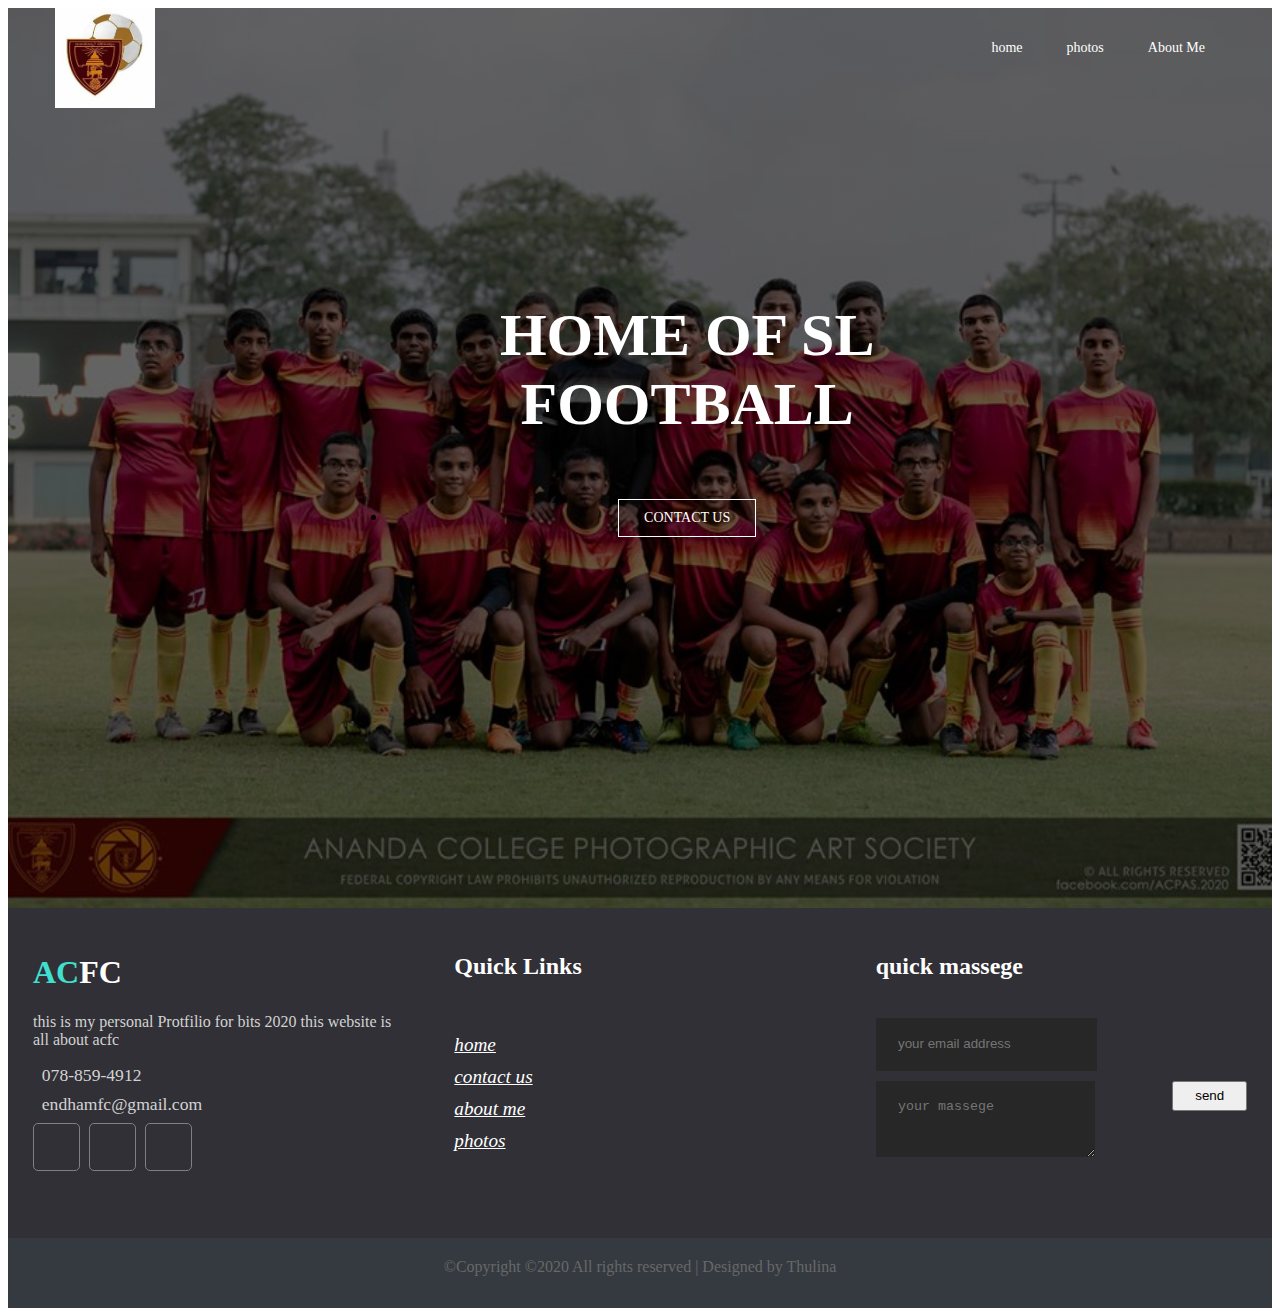
<file: index.html>
<!doctype html>
<html lang="en">
<head>
    <meta charset="UTF-8">
    <title>My Protfilio</title>
    <link rel="stylesheet" href="css.css">
</head>
<body>
    <header>
        <div class="wrapper">
            <div class="logo">
                <img src="img/logo.jfif" alt="">
            </div>
            <ul class="nav-area">
                <li><a href="index.html">home</a></li>
                <li><a href="photos.html">photos</a></li>
                <li><a href="about.html">About Me</a></li>
            </ul>
        </div>
        <div class="welcome-text">
            <h1>HOME OF SL FOOTBALL</h1>
            <li><a href="contact.html">contact us</a></li>
        </div>
    </header>
<div class="footer">
    <div class="footer-content">

        <div class="footer-section about">
          <h1 class="logo-text"><span>AC</span>FC</h1> 
           <p>
               this is my personal Protfilio for bits 2020 this website is all about acfc
           </p>
           <div class="contact">
               <span><i class="fas fa-phone"></i> &nbsp; 078-859-4912</span>
               <span><i class="fas fa-evelope"></i> &nbsp; endhamfc@gmail.com</span>
           </div>
           <div class="socials">
               <a href="https://www.facebook.com/thulina.perera.585?epa=SEARCH_BOX"><i class="fab facebook"></i></a>
               <a href="https://www.instagram.com/bro_thulina/"><i class="fab fa-instagram"></i></a>
               <a href="https://github.com/endhambot"><i class="fab fa-github"></i></a>
           </div>
        </div>
        <div class="footer-section links">
            <h2>Quick Links</h2>
            <br>
            <ul>
                <ln>
                <a href="index.html"><i>home</i></a>
                <a href="contact.html"><i>contact us </i></a>
                <a href="about.html"><i>about me</i></a>
                <a href="photos.html"><i>photos</i></a>
            </ul>
        </div>
        <div class="footer-section contact-form">
            <h2>quick massege</h2>
            <br>
            <from action="index.html" method="post">
                <input type="email" name="email" class="text-input contact-input" placeholder="your email address">
                <textarea name="massege" class="text-input contact-input" placeholder="your massege "></textarea>
                <button type="submit" class="btn btn-big contact-btn">
                    <i class="fas fa-envelope"></i>
                    send
                </button>
            </from>
        </div>
    </div>

    <div class="footer-bottom">
        &copy;Copyright ©2020 All rights reserved | Designed by Thulina
    </div>
    
</div>
</body>
</file>
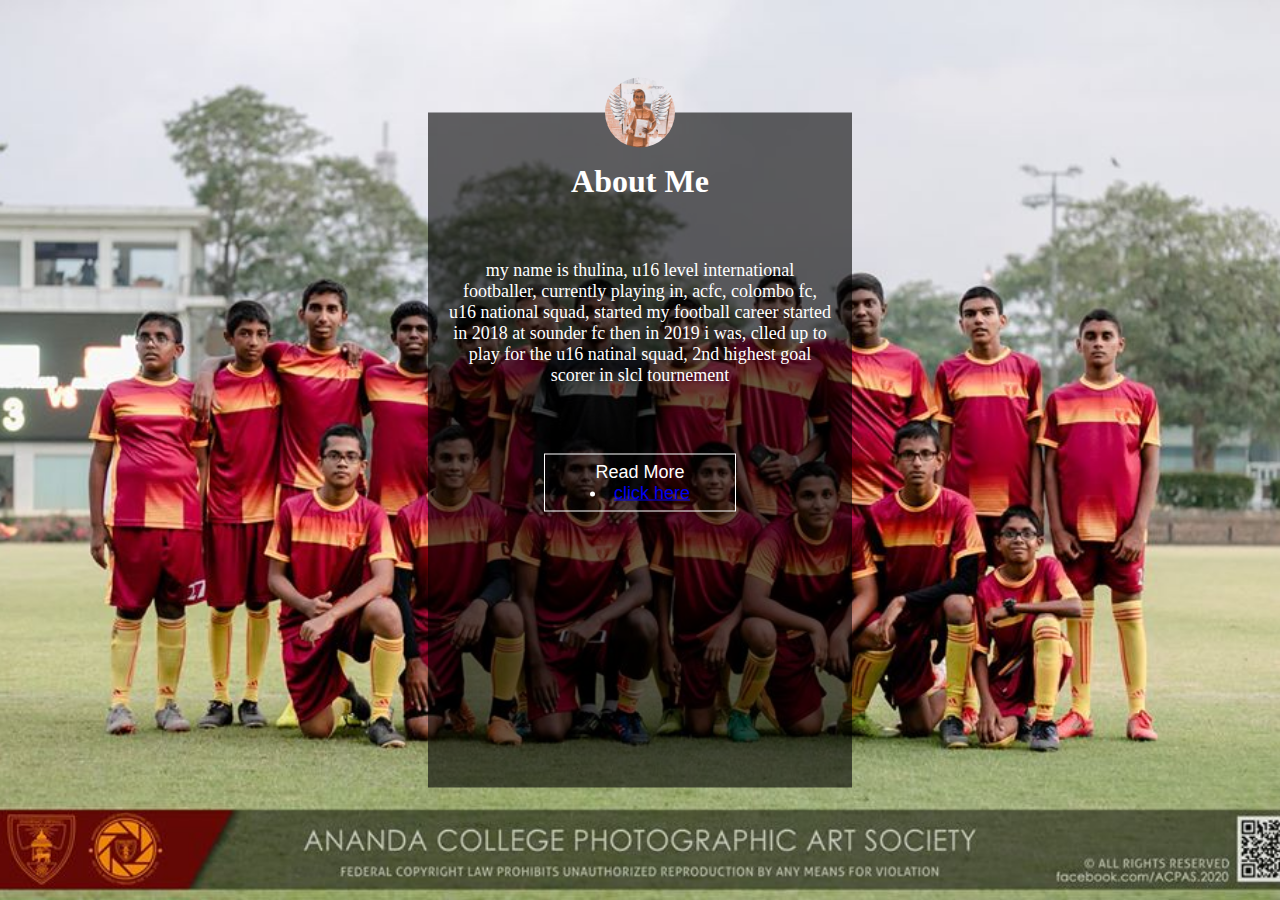
<file: about.html>
<html>
    <head>
        <title>About Us</title>
        <link rel="stylesheet" href="about.css">
    </head>
    <body>
        <div class="container">
            <center>
               <h1>About Me</h1>
               <div class="img">

               </div>
               <p>my name is thulina,
                   u16 level international footballer,
                currently playing in,
            acfc,
        colombo fc,
    u16 national squad,

started my football career started in 2018 at sounder fc then in 2019 i was,
clled up to play for the u16 natinal squad,
2nd highest goal scorer in slcl tournement</p>
            <button class="btn">Read More<li><a href="https://www.google.com/search?q=bro_thulina&oq=bro_thulina&aqs=chrome..69i57j69i60l2j69i61.7492j0j7&sourceid=chrome&ie=UTF-8">click here</a></li> </button>
            </center>
        </div>
        

    </body>
</html>
</file>
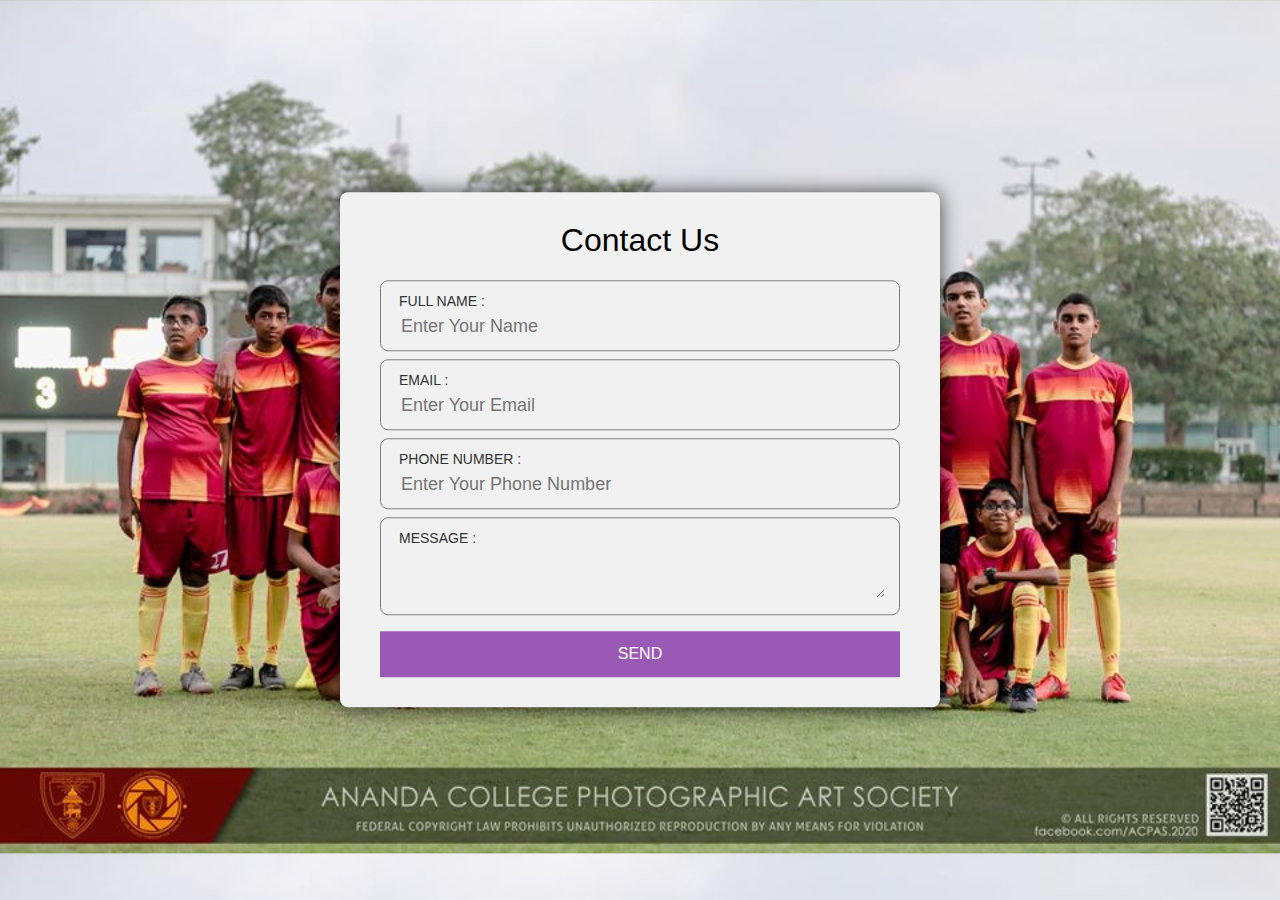
<file: contact.html>
<!DOCTYPE html>
<html lang="en" dir="ltr">
  <head>
    <meta charset="utf-8">
    <title></title>
    <link rel="stylesheet" href="style.css">
  </head>
  <body>
  <div class="contact-form">
    <h1>Contact Us</h1>
    <div class="txtb">
      <label>Full Name :</label>
      <input type="text" name="" value="" placeholder="Enter Your Name">
    </div>

    <div class="txtb">
      <label>Email :</label>
      <input type="email" name="" value="" placeholder="Enter Your Email">
    </div>

    <div class="txtb">
      <label>Phone Number :</label>
      <input type="text" name="" value="" placeholder="Enter Your Phone Number">
    </div>

    <div class="txtb">
      <label>Message :</label>
      <textarea></textarea>
    </div>
    <a class="btn">Send</a>
  </div>
  </body>
</html>
</file>
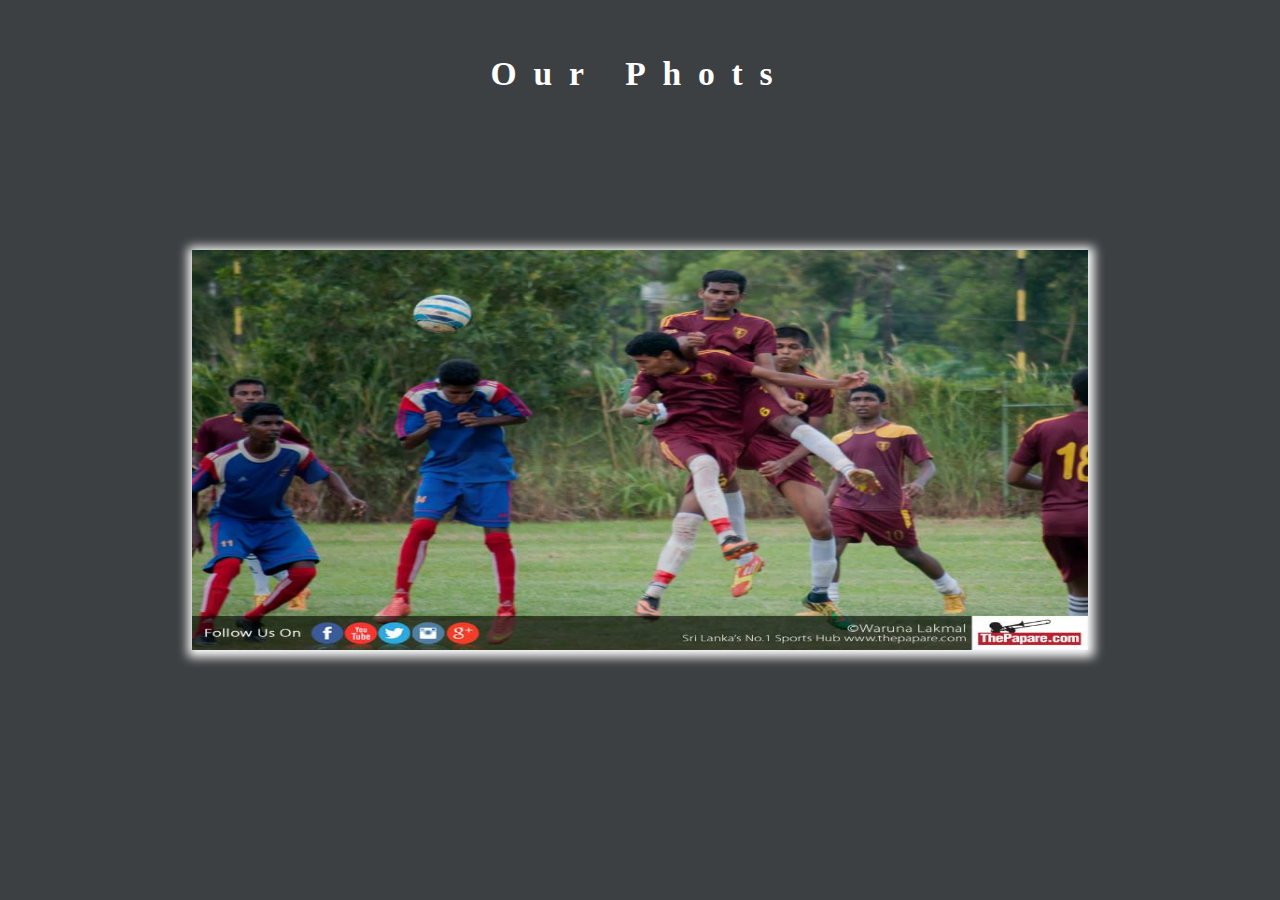
<file: photos.html>
<!DOCTYPE html>
<html>
<head>
    <title>photos</title>
    <style>
        body{
            background-color: rgba(27,31,34,0.85);
        }
        h1{
            font-size: 2.1rem;
            line-height: 1.4;
            letter-spacing: 0.5em;
            text-align: center;
            color: white;
            margin-top: 50px;
        }
        .maindiv{
            width: 70%;
            height: 400px;
            position: absolute;
            left: 50%;
            top: 50%;
            transform:translate(-50%,-50%) ;
            background-image: url("img/2.jpg");
            background-size: 100% 100%;
            box-shadow: 1px 2px 10px 5px white;
            animation:slider 9s infinite linear;
        }
        @keyframes slider{
            0%{background-image: url("img/4.jpg");  }
            35%{ background-image: url("img/6.jpg"); }
            75%{ background-image: url("img/3.jpg");}
            100%{ background-image: url("img/5.jpg");}

        }
    </style>

</head>
<body>
    <h1>Our Phots</h1>
    <div class="maindiv">

    </div>
</body>
</html>
</file>
<file: css.css>
*{
   margin: o;
   padding: 0;

}
.wrapper{
    width: 1170px;
    margin:auto;

}
header{
    background-image: linear-gradient(rgba(0,0,0,0.6),rgba(0,0,0,0.6)),url("img/bg.jpg");
    height: 100vh;
    -webkit-background-size:cover;
    background-size:cover;
    background-position: center center;
    position: relative;
}
.btn-big{
    padding: .7rem 1.3rem;
    line-height: .25rem;
}
.nav-area{
    float: right;
    list-style: none;
    margin-top: 30px;
}
.nav-area li{
    display: inline-block;
}
.nav-area li a{
    color: #fff;
    text-decoration: none;
    padding: 5px 20px;
    font-family:poppins;
    font-size: 14px;
}
.nav-area li a:hover{
    background: #fff;
    color: #333;

}
.logo img{
    width: 100px;
    float: left;
    height: auto;

}
.welcome-text{
    position: absolute;
    width: 600px;
    height: 300px;
    margin: 20% 30% ;
    text-align: center;
}
.welcome-text h1{
    text-align: center;
    color: #fff;
    text-transform: uppercase;
    font-size: 60px;

}
.welcome-text a{
    border: 1px solid #fff;
    padding: 10px 25px;
    text-decoration: none;
    text-transform: uppercase;
    font-size: 14px;
    margin-top: 20px;
    display: inline-block;
    color:#fff ;
}
.welcome-text a:hover{
    background: #fff;
    color: #333;
}

.footer{
    background: #303036;
    color: #d3d3d3;
    height: 400px;
    position: relative;
}
.footer .footer-content{
    height: 350px;
    display: flex;

}
.footer .footer-content .footer-section{
    flex: 1;
    padding: 25px;
}
.footer .footer-content h1,
.footer .footer-content h2{
    color: white;
}
.footer .footer-content .about h1 span {
    color: turquoise;
} 

.footer .footer-content .about .contact span{
    display: block;
    font-size: 1.1em;
    margin-bottom: 8px;
}
.footer .footer-content .about .socials a{
    border: 1px solid gray;
    width: 45px;
    height: 41px;
    padding-top: 5px;
    margin-right: 5px;
    text-align: center;
    display: inline-block;
    font-size: 1.3em;
    border-radius: 5px;
    transition: all .3s;
}
.footer .footer-content .about .socials a:hover{
    border: 1px solid white;
    color: white;
    transition: all .3s;
}
.footer .footer-content .links ul a{
    color: white;
    display: block;
    margin-bottom: 10px;
    font-size: 1.2em;
}
.footer .footer-content .links ul a:hover{
    color: white;
    margin-left: 15px;
    transition: all .3s;
}
.footer .footer-content .contact-form .contact-input {
    background: #272727;
    color: #bebddb;
    margin-bottom: 10px;
    line-height: 1.5rem;
    padding: .9rem 1.4rem;
    border: none;
}

.footer .footer-content .contact-form .contact-input:focus{
    background: #1a1a1a;
}
.footer .footer-content .contact-form .contact-btn{
    float: right;
}

.footer .footer-bottom{
    background: #343a40;
    color: #686868;
    height: 50px;
    width: 100%;
    text-align: center;
    position: absolute;
    bottom: 0px;
    left: 0px;
    padding-top: 20px;

}
</file>
<file: about.css>
body{
    margin: 0;
    padding: 0;
    font-weight: century:Gothic;
    background: url("img/bg.jpg")no-repeat; 
    background-size: cover;
    background-position: center;

}
.container{
    height: 75vh;
    width: 30%;
    background: rgba(0 ,0, 0, .6);
    position: absolute;
    top: 50%;
    left: 50%;
    transform: translate(-50%,-50%);
    padding: 0 20px;
}
.img{
    height: 70px;
    width: 70px;
    background: url("img/8.jpg")no-repeat;
    background-size: cover;
    background-position: center;
    border-radius: 50px;
    position: absolute;
    top: 0%;
    left: 50%;
    transform: translate(-50%,-50%);
}
.container h1{
    color: white;
    margin-top: 50px;
}
.container p{
    color: white;
    margin-top: 60px;
    font-size: large;

}
.btn{
    background: no-repeat;
    outline: none;
    border: 1px solid white;
    color: white;
    width: 50%;
    padding: 7px 15px;
    font-size: large;
    cursor: pointer;
    transition: 0.3s ease;
    margin-top: 50px;

}
.btn:hover{
    background: white;
    color: black;
}
</file>
<file: style.css>
body{
  margin: 0;
  padding: 0;
  background: url("img/bg.jpg");
  background-size: cover;
}
.contact-form{
  width: 85%;
  max-width: 600px;
  background: #f1f1f1;
  position: absolute;
  top: 50%;
  left: 50%;
  transform: translate(-50%,-50%);
  padding: 30px 40px;
  box-sizing: border-box;
  border-radius: 8px;
  text-align: center;
  box-shadow: 0 0 20px #000000b3;
  font-family: "Montserrat",sans-serif;
}
.contact-form h1{
  margin-top: 0;
  font-weight: 200;
}
.txtb{
  border:1px solid gray;
  margin: 8px 0;
  padding: 12px 18px;
  border-radius: 8px;
}
.txtb label{
  display: block;
  text-align: left;
  color: #333;
  text-transform: uppercase;
  font-size: 14px;
}
.txtb input,.txtb textarea{
  width: 100%;
  border: none;
  background: none;
  outline: none;
  font-size: 18px;
  margin-top: 6px;
}
.btn{
  display: inline-block;
  background: #9b59b6;
  padding: 14px 0;
  color: white;
  text-transform: uppercase;
  cursor: pointer;
  margin-top: 8px;
  width: 100%;
}
section2 {
  background-color: rgba(27,31,34,0,85);
}
</file>
